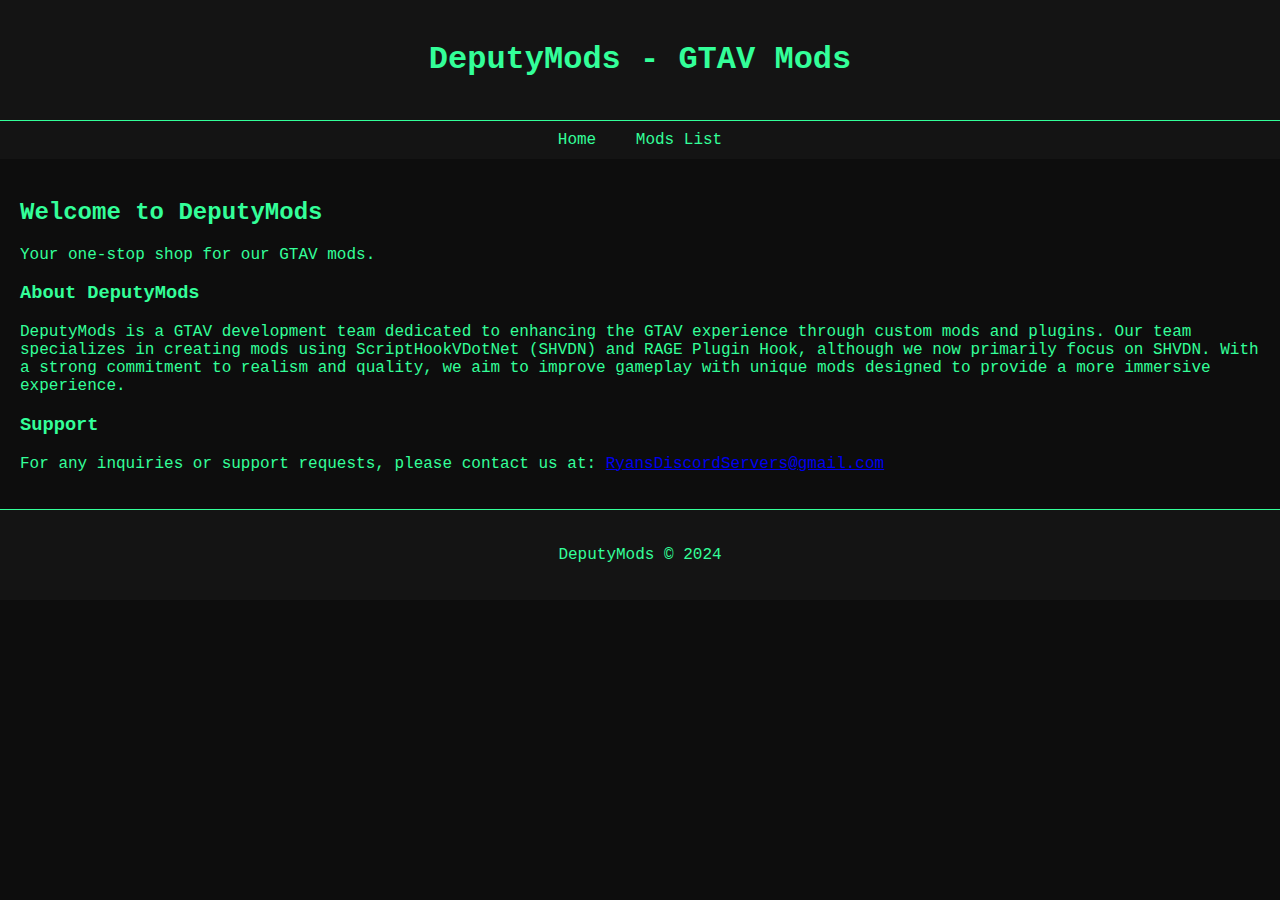
<file: index.html>
<!DOCTYPE html>
<html lang="en">
<head>
  <meta charset="UTF-8">
  <meta name="viewport" content="width=device-width, initial-scale=1.0">
  <meta property="og:title" content="DeputyMods Mods">
  <meta property="og:description" content="Your one-stop shop for our GTAV mods.">
  <meta property="og:url" content="https://mods.deputymods.com">
  <meta property="og:type" content="website">
  <title>DeputyMods - GTAV/FiveM Mods</title>
  <link rel="stylesheet" href="style.css">
  <link rel="icon" href="./assets/DMNEW.ico" type="image/x-icon">
</head>
<body>
  <!-- Navigation Bar -->
  <header>
    <h1>DeputyMods - GTAV Mods</h1>
  </header>

  <nav>
    <a href="#home" onclick="showHomePage()">Home</a>
    <a href="#mods" onclick="showModsPage()">Mods List</a>
  </nav>

  <!-- Home Page Section -->
  <div id="home-page" class="container">
    <h2>Welcome to DeputyMods</h2>
    <p>Your one-stop shop for our GTAV mods.</p>
    
    <!-- About DeputyMods Section -->
    <section id="about-deputymods">
      <h3>About DeputyMods</h3>
      <p>DeputyMods is a GTAV development team dedicated to enhancing the GTAV experience through custom mods and plugins. Our team specializes in creating mods using ScriptHookVDotNet (SHVDN) and RAGE Plugin Hook, although we now primarily focus on SHVDN. With a strong commitment to realism and quality, we aim to improve gameplay with unique mods designed to provide a more immersive experience.</p>
    </section>

    <!-- Support Section -->
    <section id="support">
      <h3>Support</h3>
      <p>For any inquiries or support requests, please contact us at: <a href="mailto:RyansDiscordServers@gmail.com">RyansDiscordServers@gmail.com</a></p>
    </section>
  </div>

  <!-- Mods Page Section -->
  <div id="mods-page" class="container" style="display:none;">
    <h2>GTAV Mods List</h2>

    <!-- Search Bar -->
    <input type="text" id="searchBar" placeholder="Search mods by name or tag..." oninput="filterMods()" />
    
    <!-- Mods List -->
    <ul id="mod-list" class="mod-list"></ul>
  </div>

  <footer>
    <p>DeputyMods &copy; 2024</p>
  </footer>

  <!-- External JS -->
  <script src="links.js"></script>
  <script>
    // Function to show the home page
    function showHomePage() {
      document.getElementById('home-page').style.display = 'block';
      document.getElementById('mods-page').style.display = 'none';
    }

    // Function to show the mods list
    function showModsPage() {
      document.getElementById('home-page').style.display = 'none';
      document.getElementById('mods-page').style.display = 'block';
      loadMods();  // Load mods when the page is visible
    }

    // Load and display the mods with tags in an oval shape
    function loadMods() {
      const modList = document.getElementById('mod-list');
      modList.innerHTML = '';  // Clear any existing mods

      modLinks.forEach(mod => {
        const modItem = document.createElement('li');
        modItem.classList.add('mod-item');

        const modImage = document.createElement('img');
        modImage.src = mod.image;

        const modName = document.createElement('h3');
        modName.textContent = mod.name;

        const modLinkLSPDFR = document.createElement('button');
        modLinkLSPDFR.textContent = 'Download from LSPDFR';
        modLinkLSPDFR.onclick = () => window.open(mod.url, '_blank');
        modLinkLSPDFR.classList.add('download-button', 'lsfdpr-button');

        const modLinkGPM = document.createElement('button');
        modLinkGPM.textContent = 'Download from GTAPoliceMods';
        modLinkGPM.onclick = () => window.open(mod.gpmUrl, '_blank');
        modLinkGPM.classList.add('download-button', 'gpm-button');

        // Create tag elements
        const tagsContainer = document.createElement('div');
        tagsContainer.classList.add('tags');

        mod.tags.forEach(tag => {
          const tagElement = document.createElement('span');
          tagElement.classList.add('tag');
          tagElement.textContent = tag;
          tagsContainer.appendChild(tagElement);
        });

        // Append elements to mod item
        modItem.appendChild(modImage);
        modItem.appendChild(modName);
        modItem.appendChild(modLinkLSPDFR);
        modItem.appendChild(modLinkGPM);
        modItem.appendChild(tagsContainer);
        modList.appendChild(modItem);
      });
    }

    // Filter mods based on the search input
    function filterMods() {
      const searchInput = document.getElementById('searchBar').value.toLowerCase();
      const modItems = document.querySelectorAll('.mod-item');

      modItems.forEach(modItem => {
        const modName = modItem.querySelector('h3').textContent.toLowerCase();
        const modTags = Array.from(modItem.querySelectorAll('.tag')).map(tag => tag.textContent.toLowerCase());

        if (modName.includes(searchInput) || modTags.some(tag => tag.includes(searchInput))) {
          modItem.style.display = 'flex'; // Show mod item
        } else {
          modItem.style.display = 'none'; // Hide mod item
        }
      });
    }

    // Automatically load mods when the page loads
    window.onload = function() {
      loadMods();
    };
  </script>
</body>
</html>
</file>
<file: style.css>
/* Base styles */
body {
  font-family: 'Courier New', monospace;
  background-color: #0d0d0d;
  color: #33ff99; /* Matrix green */
  margin: 0;
  padding: 0;
}

header {
  background-color: #141414;
  padding: 20px;
  text-align: center;
  border-bottom: 1px solid #33ff99;
}

nav {
  background-color: #141414;
  padding: 10px;
  text-align: center;
}

nav a {
  color: #33ff99;
  margin: 0 15px;
  text-decoration: none;
  transition: color 0.3s;
}

nav a:hover {
  color: #ff1aff;
}

.container {
  padding: 20px;
}

h2 {
  color: #33ff99;
}

.mod-list {
  list-style-type: none;
  padding: 0;
  display: grid;
  grid-template-columns: repeat(auto-fill, minmax(250px, 1fr));
  gap: 20px;
}

.mod-item {
  display: flex;
  flex-direction: column;
  align-items: center;
  border: 1px solid #333;
  border-radius: 5px;
  padding: 20px;
  background-color: #141414;
  transition: transform 0.3s;
}

.mod-item:hover {
  transform: scale(1.05) rotate(-0.5deg);
}

.mod-item img {
  width: 80px;
  height: auto;
  border-radius: 5px;
  margin-bottom: 10px;
}

.tags {
  margin-top: 10px;
}

.tag {
  display: inline-block;
  background-color: #1a1a1a;
  color: #33ff99;
  border-radius: 20px;
  padding: 5px 10px;
  margin: 0 5px;
}

input[type="text"] {
  width: calc(100% - 20px);
  padding: 10px;
  margin-bottom: 20px;
  border: 1px solid #333;
  border-radius: 5px;
  background-color: #121212;
  color: #33ff99;
}

.download-button {
  background-color: #141414;
  color: #33ff99;
  border: 1px solid #33ff99;
  border-radius: 5px;
  padding: 10px 15px;
  cursor: pointer;
  transition: background-color 0.3s, transform 0.3s;
  margin: 10px 5px;
  display: inline-block;
}

.download-button:hover {
  background-color: #33ff99;
  color: #0d0d0d;
  transform: scale(1.1);
}

footer {
  text-align: center;
  padding: 20px;
  background-color: #141414;
  border-top: 1px solid #33ff99;
}
</file>
